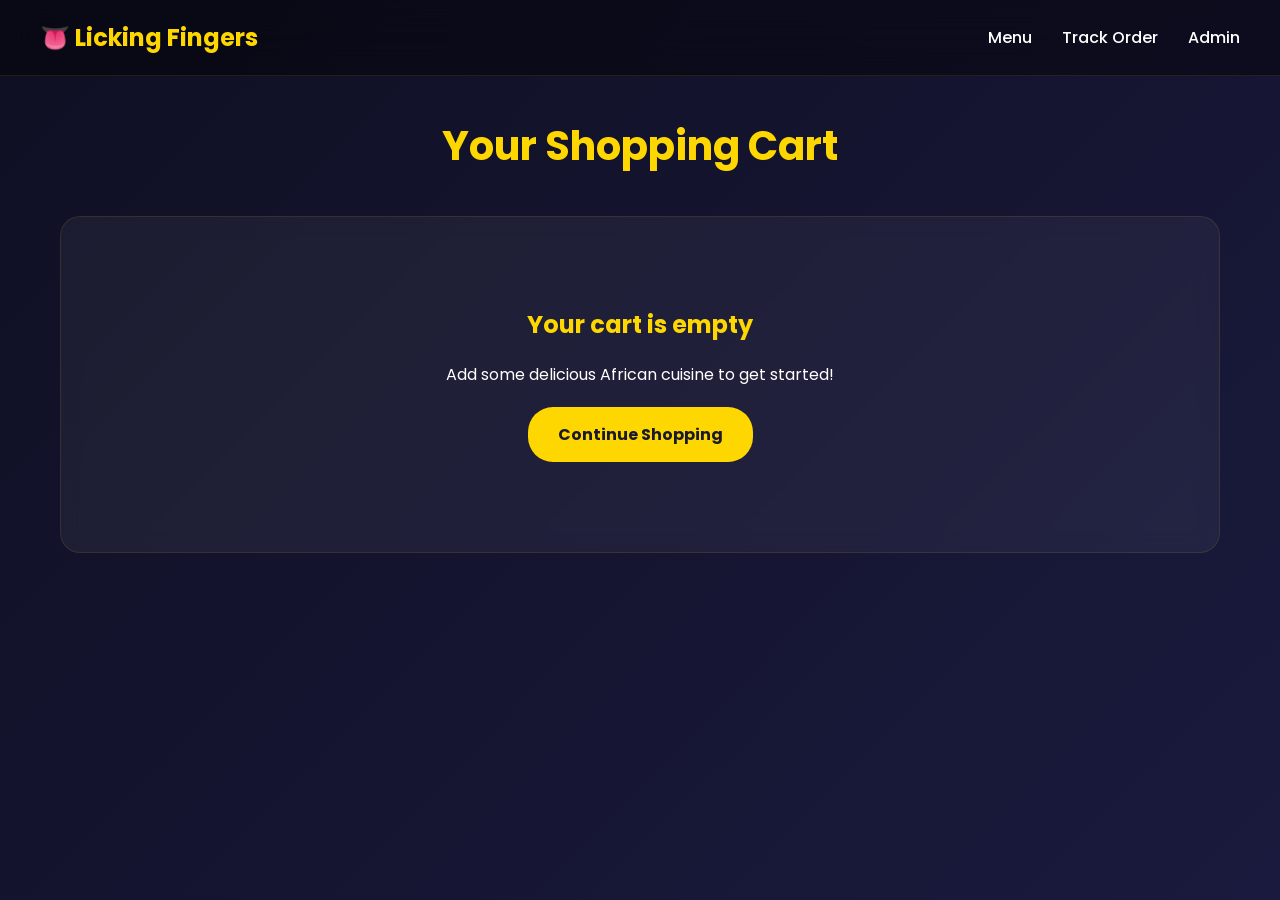
<file: cart.html>
<!DOCTYPE html>
<html lang="en">
<head>
    <meta charset="UTF-8">
    <meta name="viewport" content="width=device-width, initial-scale=1.0">
    <title>Shopping Cart | Licking Fingers</title>
    <link href="https://fonts.googleapis.com/css2?family=Poppins:wght@300;400;500;600;700&display=swap" rel="stylesheet">
    <style>
        * { margin: 0; padding: 0; box-sizing: border-box; }
        body {
            font-family: 'Poppins', sans-serif;
            background: linear-gradient(135deg, #0f0f23 0%, #1a1a3e 100%);
            color: #fff;
            min-height: 100vh;
        }
        header {
            background: rgba(0,0,0,0.4);
            padding: 20px;
            position: sticky;
            top: 0;
            z-index: 100;
            backdrop-filter: blur(20px);
            border-bottom: 1px solid rgba(255,215,0,0.1);
        }
        nav {
            max-width: 1200px;
            margin: 0 auto;
            display: flex;
            justify-content: space-between;
            align-items: center;
        }
        .logo {
            font-size: 1.5rem;
            color: #ffd700;
            font-weight: 700;
            text-decoration: none;
        }
        .nav-links { display: flex; gap: 30px; align-items: center; }
        .nav-links a {
            color: #fff;
            text-decoration: none;
            transition: color 0.3s;
            font-weight: 500;
        }
        .nav-links a:hover { color: #ffd700; }
        .container {
            max-width: 1200px;
            margin: 0 auto;
            padding: 40px 20px;
        }
        h1 {
            text-align: center;
            color: #ffd700;
            margin-bottom: 40px;
            font-size: 2.5rem;
        }
        .cart-container {
            background: rgba(255,255,255,0.05);
            border-radius: 20px;
            padding: 30px;
            border: 1px solid rgba(255,215,0,0.1);
            backdrop-filter: blur(10px);
        }
        .cart-item {
            display: flex;
            align-items: center;
            padding: 20px;
            border-bottom: 1px solid rgba(255,255,255,0.1);
            gap: 20px;
            transition: all 0.3s;
        }
        .cart-item:hover {
            background: rgba(255,255,255,0.03);
            border-radius: 12px;
        }
        .cart-item:last-child { border-bottom: none; }
        .item-image {
            width: 100px;
            height: 100px;
            border-radius: 12px;
            object-fit: cover;
            border: 2px solid #ffd700;
        }
        .item-details { flex: 1; }
        .item-details h3 { color: #ffd700; margin-bottom: 5px; }
        .item-details p { color: #aaa; }
        .quantity-controls {
            display: flex;
            align-items: center;
            gap: 15px;
            background: rgba(0,0,0,0.3);
            padding: 5px;
            border-radius: 25px;
        }
        .qty-btn {
            background: #ffd700;
            color: #1a1a2e;
            border: none;
            width: 32px;
            height: 32px;
            border-radius: 50%;
            cursor: pointer;
            font-weight: bold;
            font-size: 1.2rem;
            transition: all 0.2s;
        }
        .qty-btn:hover { transform: scale(1.1); }
        .item-price {
            font-size: 1.3rem;
            color: #00ff88;
            font-weight: 700;
            min-width: 100px;
            text-align: right;
        }
        .remove-btn {
            background: rgba(255,68,68,0.2);
            color: #ff4444;
            border: 1px solid #ff4444;
            padding: 8px 16px;
            border-radius: 8px;
            cursor: pointer;
            transition: all 0.3s;
        }
        .remove-btn:hover { background: #ff4444; color: #fff; }
        .cart-summary {
            margin-top: 30px;
            padding-top: 20px;
            border-top: 2px solid #ffd700;
        }
        .summary-row {
            display: flex;
            justify-content: space-between;
            margin-bottom: 15px;
            font-size: 1.1rem;
        }
        .summary-row.total {
            font-size: 1.6rem;
            font-weight: 700;
            color: #ffd700;
            border-top: 1px solid rgba(255,255,255,0.2);
            padding-top: 15px;
        }
        .checkout-btn {
            width: 100%;
            padding: 18px;
            background: linear-gradient(45deg, #ffd700, #ffed4e);
            color: #1a1a2e;
            border: none;
            border-radius: 12px;
            font-size: 1.2rem;
            font-weight: 700;
            cursor: pointer;
            margin-top: 20px;
            text-transform: uppercase;
            letter-spacing: 1px;
            transition: all 0.3s;
        }
        .checkout-btn:hover {
            transform: translateY(-2px);
            box-shadow: 0 10px 30px rgba(255,215,0,0.3);
        }
        .empty-cart {
            text-align: center;
            padding: 60px 20px;
        }
        .empty-cart h2 { color: #ffd700; margin-bottom: 20px; }
        .continue-shopping {
            display: inline-block;
            margin-top: 20px;
            padding: 15px 30px;
            background: #ffd700;
            color: #1a1a2e;
            text-decoration: none;
            border-radius: 25px;
            font-weight: 700;
            transition: all 0.3s;
        }
        .continue-shopping:hover { transform: scale(1.05); }
        @media (max-width: 768px) {
            .cart-item { flex-wrap: wrap; }
            .item-price { width: 100%; text-align: left; margin-top: 10px; }
        }
    </style>
</head>
<body>
    <header>
        <nav>
            <a href="index.html" class="logo">👅 Licking Fingers</a>
            <div class="nav-links">
                <a href="index.html">Menu</a>
                <a href="track-order.html">Track Order</a>
                <a href="login.html">Admin</a>
            </div>
        </nav>
    </header>

    <div class="container">
        <h1>Your Shopping Cart</h1>
        <div class="cart-container" id="cartContainer">
            <div class="loading">Loading cart...</div>
        </div>
    </div>

    <script>
        function getCart() { return JSON.parse(localStorage.getItem('cart')) || []; }
        function saveCart(cart) { localStorage.setItem('cart', JSON.stringify(cart)); }

        function renderCart() {
            const container = document.getElementById('cartContainer');
            const cart = getCart();
            
            if (cart.length === 0) {
                container.innerHTML = `
                    <div class="empty-cart">
                        <h2>Your cart is empty</h2>
                        <p>Add some delicious African cuisine to get started!</p>
                        <a href="index.html" class="continue-shopping">Continue Shopping</a>
                    </div>
                `;
                return;
            }

            let html = '';
            let subtotal = 0;

            cart.forEach((item, index) => {
                const itemTotal = item.price * item.quantity;
                subtotal += itemTotal;
                
                html += `
                    <div class="cart-item">
                        <img src="${item.image || 'https://via.placeholder.com/100x100/1a1a3e/ffd700?text=🍽️'}" 
                             alt="${item.name}" class="item-image"
                             onerror="this.src='https://via.placeholder.com/100x100/1a1a3e/ffd700?text=🍽️'">
                        <div class="item-details">
                            <h3>${item.name}</h3>
                            <p>$${item.price.toFixed(2)} each</p>
                        </div>
                        <div class="quantity-controls">
                            <button class="qty-btn" onclick="updateQuantity(${index}, ${item.quantity - 1})">−</button>
                            <span style="min-width: 30px; text-align: center;">${item.quantity}</span>
                            <button class="qty-btn" onclick="updateQuantity(${index}, ${item.quantity + 1})">+</button>
                        </div>
                        <div class="item-price">$${itemTotal.toFixed(2)}</div>
                        <button class="remove-btn" onclick="removeItem(${index})">Remove</button>
                    </div>
                `;
            });

            const tax = subtotal * 0.08;
            const delivery = 5.00;
            const total = subtotal + tax + delivery;

            html += `
                <div class="cart-summary">
                    <div class="summary-row">
                        <span>Subtotal</span>
                        <span>$${subtotal.toFixed(2)}</span>
                    </div>
                    <div class="summary-row">
                        <span>Tax (8%)</span>
                        <span>$${tax.toFixed(2)}</span>
                    </div>
                    <div class="summary-row">
                        <span>Delivery</span>
                        <span>$${delivery.toFixed(2)}</span>
                    </div>
                    <div class="summary-row total">
                        <span>Total</span>
                        <span>$${total.toFixed(2)}</span>
                    </div>
                    <button class="checkout-btn" onclick="proceedToCheckout()">Proceed to Checkout</button>
                </div>
            `;

            container.innerHTML = html;
        }

        function updateQuantity(index, newQuantity) {
            let cart = getCart();
            if (newQuantity < 1) { cart.splice(index, 1); }
            else { cart[index].quantity = newQuantity; }
            saveCart(cart);
            renderCart();
        }

        function removeItem(index) {
            let cart = getCart();
            cart.splice(index, 1);
            saveCart(cart);
            renderCart();
        }

        function proceedToCheckout() {
            window.location.href = 'checkout.html';
        }

        document.addEventListener('DOMContentLoaded', renderCart);
    </script>
</body>
</html>
</file>
